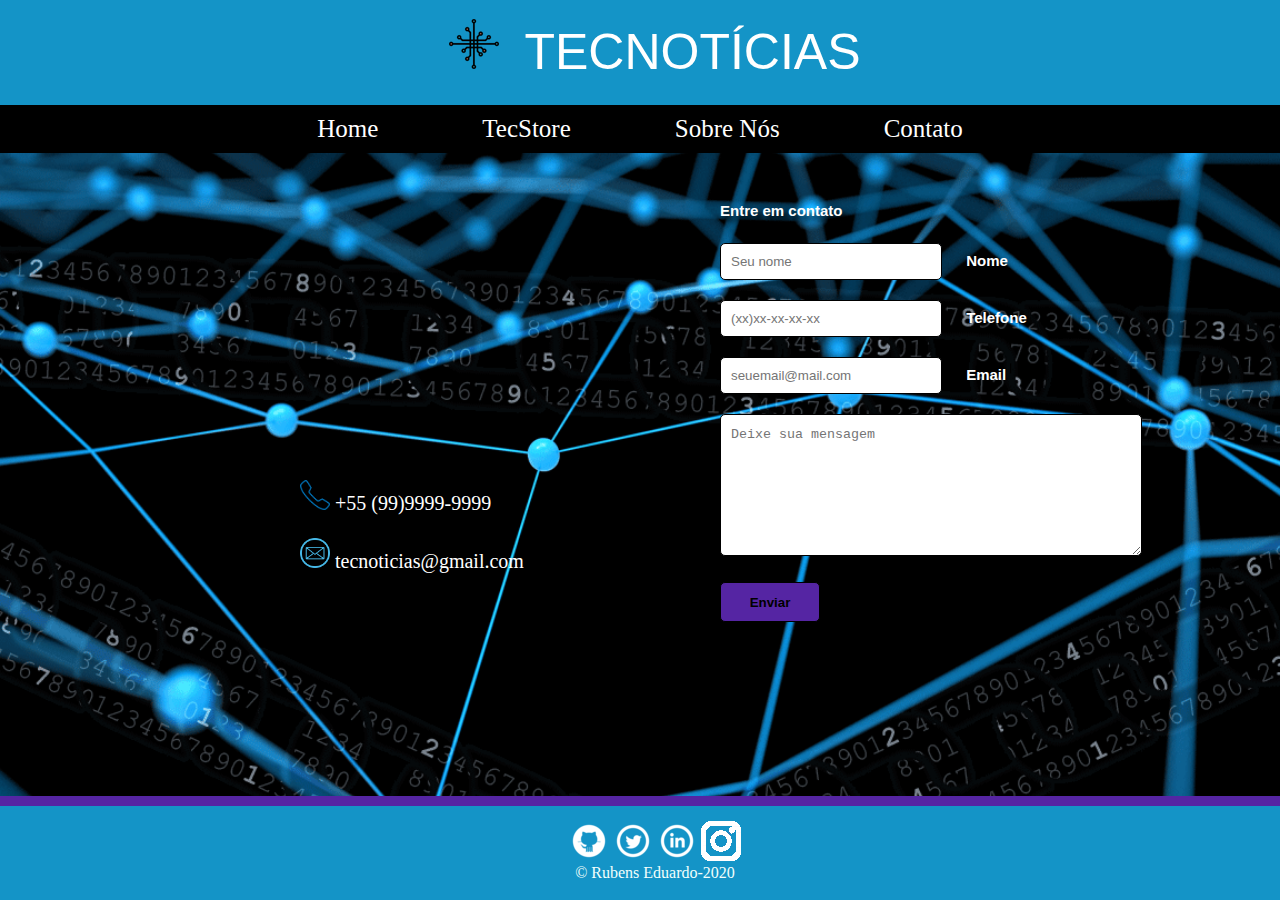
<file: contato.html>
<!--início-->
<!DOCTYPE html>
<html lang="pt-br">
    <head>
		<title>Contato</title>
		<link rel="icon" href="img/icone.png">
		<meta charset="utf-8">
        <link rel="stylesheet" href="css/reset.css">
		<link rel="stylesheet" href="css/contato.css">
		
  
 </head>
 <script>

function somenteNumeros(num) {
        var er = /[^0-9.]/;
        er.lastIndex = 0;
        var campo = num;
        if (er.test(campo.value)) {
          campo.value = "";
        }
    }
function Enviar() {
 
 var nome = document.getElementById("nomeid");
 var email = document.getElementById("emailid");
 var fone = document.getElementById("foneid");
 
 
 if  (nome.value !=="" && (email.value !==""||email.indexOf('@') != -1) && fone.value !=="" ) {
	 alert('Obrigado sr(a) ' + nome.value + ' sua mensagem foi encaminhada com sucesso');
 }
  else{

	  alert('Preencha rodos os campos corretamente')
	  
  }
}
 </script>
 <body>
<!--Conteúdo principal da página-->
	<main>

		  <h1 class="titulo-principal"><img src="img/logo.png"/>&ensp;TecNotícias</h1>

<!-- Menu horizontal -->
	    <nav class="menu">
				<ul>
					<li><a href="index.html">Home</a></li>
					<li><a href="loja.html">TecStore</a></li>
					<li><a href="sobre.html">Sobre Nós</a></li>
					<li><a href="contato.html">Contato</a></li>
				</ul>
		</nav>

      
	</main>
    <div class="cont">

	   <p><img src="img/telefone.png"width="30" height="30"/>  +55 (99)9999-9999</p>
	   <p><img src="img/email.png"width="30" height="30"/> tecnoticias@gmail.com</p>

    </div>
	<div class="Mform">
	<form name="meu_form">
 
        <h1 class="caixa">Entre em contato</h1>
 
        <p class="nome">
            <input type="text" id="nomeid" placeholder="Seu nome" required="required" name="nome" />
            <label for="nome">Nome</label>
        </p>
        <p class="fone">
			<input type="tel" id="foneid" maxlength="15" onkeyup="somenteNumeros(this);" pattern="[0-9]+$" placeholder="(xx)xx-xx-xx-xx" name="fone" />
            <label for="fone">Telefone</label>
 
        </p>
        <p>
            <input type="email" id="emailid" placeholder="seuemail@mail.com" name="email" />
            <label for="email">Email</label>
        </p>
        <p>
            <textarea placeholder="Deixe sua mensagem"></textarea>
        </p>
        <p class="submit">
            <input type="submit" onclick="Enviar();" value="Enviar" />
        </p>
 
	</form>
	</div>
<div class="rodape-pagina">
<!--rodape-->
	<!--redes sociais -->
<aside>
	<ul class="icones-redes-sociais">
		<li>
			<a class="github" href="https://github.com/rubens-123">
				Github
			</a>
		</li>
		<li>
			<a class="twitter" href="https://twitter.com">
				Twitter
			</a>
		</li>
		<li>
			<a class="linkedin" href="https://br.linkedin.com">
				LinkedIn
			</a>
		</li>
		<li>
			<a class="Instagram" href="https://www.instagram.com/hobbit_eduardo/">
				Instagram
			</a>
		</li>
		
	</ul>
  </aside>
     <!--fim de anside(redes sociais)-->
  <footer>
	&copy; Rubens Eduardo-2020
  </footer>
 </div>
<!-- fim rodape-->
  </body>
</html>

<!--fim-->

<!--© copyrigh Rubens Eduardo-->
</file>
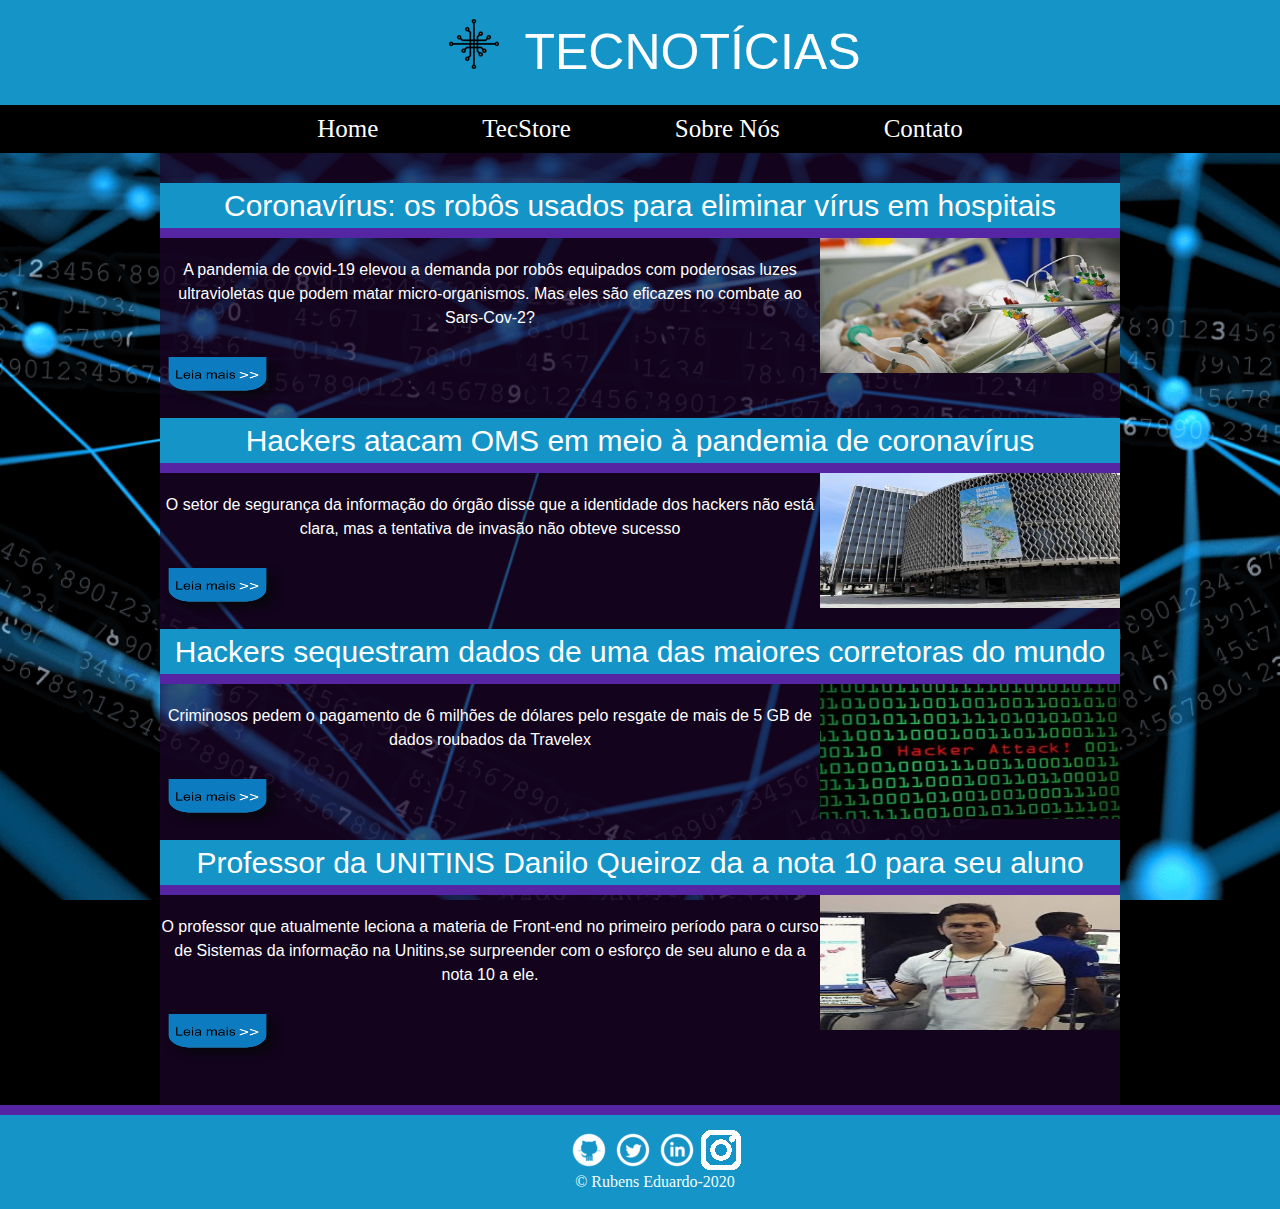
<file: home.html>
<!--início-->
<!DOCTYPE html>
<html lang="pt-br">
    <head>
		<title>Tecnotícias</title>
		<link rel="icon" href="img/icone.png">
		<meta charset="utf-8">
        <link rel="stylesheet" href="css/reset.css">
		<link rel="stylesheet" href="css/site.css">
		
  
 </head>
 <body>
<!--Conteúdo principal da página-->
	<main>

		  <h1 class="titulo-principal"><img src="img/logo.png"/>&ensp;TecNotícias</h1>

<!-- Menu horizontal -->
	    <nav class="menu">
				<ul>
					<li><a href="home.html">Home</a></li>
					<li><a href="#">TecStore</a></li>
					<li><a href="#">Sobre Nós</a></li>
					<li><a href="#">Contato</a></li>
				</ul>
		</nav>
<!--Conteúdo da página (Notícias)-->
      <section class="corpo">
		<div class="noticias">
		  
		   <h2 class="titulos">Coronavírus: os robôs usados para eliminar vírus em hospitais </h2>
		<div class="texto">	  
			<div class="img">
				<img src="img/n1.jpg" width="300" height="135"/>
		   </div>
			<p class="text-sub">A pandemia de covid-19 elevou a demanda por robôs equipados com poderosas luzes ultravioletas que podem matar micro-organismos. Mas eles são eficazes no combate ao Sars-Cov-2? </p>
		    <div class="botao">
				<a href="#ocultar1" class="ocultar" id="ocultar1"><img src="img/leia-mais.png" width="130" height="60" /></a>
				<a href="#mostar1" class="mostar" id="mostar1">fechar</a>
			 <div class="lista">
				   <p class="Texto-noticia">"Por favor, saia da sala, feche a porta e inicie uma desinfecção", diz um robô.

					"Agora, ele também fala em chinês", diz Simon Ellison, vice-presidente da empresa <a href="http://www.uvd-robots.com/">UVD Robots</a>, enquanto demonstra o funcionamento da máquina.
					
					Através de uma janela de vidro, observamos como o robô navega por uma sala que imita um ambiente hospitalar e mata micro-organismos por meio de luz ultravioleta.

					"O negócio já estava crescendo em um ritmo bastante alto, mas o novo coronavírus aumentou a demanda", diz Per Juul Nielsen, executivo-chefe da companhia.
					
					Ele afirma que "caminhões" de robôs foram enviados para a China, em particular a Wuhan, primeiro epicentro da epidemia. As vendas em outros lugares da Ásia e da Europa também estão crescendo.
					
					"A Itália tem gerasdo uma demanda muito forte", acrescenta Nielsen. "Eles realmente estão em uma situação desesperadora. É claro que queremos ajudá-los."
					O robô foi lançado no início de <time datetime="2019">2019</time>, após seis anos de colaboração entre a empresa <a href="https://www.blue-ocean-robotics.com/">Blue Ocean Robotics</a> e o <a href="http://www.ouh.dk/wm259883">Odense University Hospital</a>.

					Ao custo de US$ 67 mil (R$ 340 mil) cada, o robô foi projetado para reduzir a probabilidade de infecções hospitalares, que podem ser difíceis de tratar e podem causar mortes.
					
					Embora não tenha sido feito nenhum teste específico para provar a eficácia do robô contra o novo coronavírus, Nielsen está confiante de que funciona.
					
					"Ele é muito semelhante a outros coronavírus, como os de Mers e Sars. E sabemos que eles estão sendo mortos pela luz UV-C", diz.
					
					Lena Ciric, professora associada da University College London e especialista em biologia molecular, concorda que os robôs de desinfecção por UV podem ajudar a combater o coronavírus.
					
					Os robôs de desinfecção não são uma "bala de prata", diz Ciric. Mas ela acrescenta: "Eles (as máquinas) fornecem uma linha extra de defesa".
					
					Para ser totalmente eficaz, o UV precisa incidir diretamente sobre uma superfície. Se as ondas de luz estiverem bloqueadas por sujeira ou obstáculos, essas áreas de sombra não serão desinfetadas. Portanto, primeiro é necessária a limpeza manual.
				  </p>
			 </div>
			</div>   
		  <h2 class="titulos"> Hackers atacam OMS em meio à pandemia de coronavírus</h2>
		  <div class="img">
			<img src="img/n2.jpg" width="300" height="135"/>
	      </div>
			<p class="text-sub">O setor de segurança da informação do órgão disse que a identidade dos hackers não está clara, mas a tentativa de invasão não obteve sucesso</p>
		    <div class="botao">
				<a href="#ocultar2" class="ocultar" id="ocultar2"><img src="img/leia-mais.png" width="130" height="60" /></a>
				<a href="#mostar2" class="mostar" id="mostar2">fechar</a>
			 <div class="lista">
				   <p class="Texto-noticia">Hackers de elite tentaram invadir sistemas da <a href="https://www.who.int/">Organização Mundial de Saúde (OMS)</a> no início deste mês, disseram fontes à Reuters, parte do que um importante funcionário da entidade disse ter sido um aumento de mais de duas vezes nos ataques cibernéticos contra a entidade.

					O vice-presidente de segurança da informação da OMS, Flavio Aggio, disse que a identidade dos hackers não está clara, mas a tentativa de invasão não obteve sucesso.
					
					Ele alertou que as ações de hackers contra a agência e seus parceiros dispararam em meio à campanha do órgão global para combate ao coronavírus, que matou mais de 15 mil pessoas no mundo.
					
					A tentativa de invasão da OMS foi revelada por Alexander Urbelis, especialista em segurança cibernética e advogado do <a href="https://blackstonepc.com/about-us/"> Blackstone Law Group</a> de Nova York, que monitora atividades suspeitas em registros de domínios da internet.
					Urbelis disse que não sabia quem era o responsável, mas duas outras fontes suspeitam de um grupo avançado de hackers conhecido como DarkHotel, que realiza operações de espionagem cibernética desde pelo menos <time datetime="2007">2007</time>.

					Quando perguntado pela Reuters sobre o incidente, Aggio, da OMS, confirmou que o site descoberto por Urbelis havia sido usado na tentativa de roubar senhas de vários funcionários da organização.
					
					Os motivos do ataque não são claros. Agências das Nações Unidas, entre elas a OMS, são alvo regular de campanhas de espionagem digital e Aggio se recusou a dizer quem exatamente na entidade os hackers estavam tentando atacar.
					
					Empresas de segurança cibernética, incluindo a <a href="https://www.bitdefender.com.br/">Bitdefender</a>, da Romênia, e a <a href="https://www.kaspersky.com.br/">Kaspersky</a>, com sede em Moscou, disseram ter localizado muitas das operações do DarkHotel no leste da Ásia – uma área que foi particularmente afetada pelo coronavírus.
					
					Alvos específicos incluíram funcionários governamentais e executivos de empresas de países como China, Coreia do Norte, Japão e Estados Unidos.
					
					Costin Raiu, chefe de pesquisa e análise global da Kaspersky, não pôde confirmar que o DarkHotel era responsável pelo ataque contra a OMS, mas disse que a mesma infraestrutura maliciosa foi usada para atacar outras organizações humanitárias e de saúde nas últimas semanas.
					
					“Em momentos como este, qualquer informação sobre curas, testes ou vacinas relacionadas ao coronavírus não tem preço e é a prioridade de qualquer organização de inteligência de um país afetado”, afirmou.  
				</p>
			 </div>
			</div>
		  <h2 class="titulos">Hackers sequestram dados de uma das maiores corretoras do mundo</h2>
		  <div class="img">
			<img src="img/n3.jpg" width="300" height="135"/>
	   	  </div>
			<p class="text-sub">Criminosos pedem o pagamento de 6 milhões de dólares pelo resgate de mais de 5 GB de dados roubados da Travelex</p>
			<div class="botao">
				<a href="#ocultar3" class="ocultar" id="ocultar3"><img src="img/leia-mais.png" width="130" height="60" /></a>
				<a href="#mostar3" class="mostar" id="mostar3">fechar</a>
			 <div class="lista">
				   <p class="Texto-noticia">São Paulo – Dados de uma das maiores corretoras do planeta estão sendo mantidos reféns por hackers. A invasão dos sistemas da empresa britânica <a href="https://www.travelex.com/">Travelex</a> ocorreu no último dia do ano passado e, desde então, a companhia tenta recuperar suas informações sequestradas.

					Reportado pela <a href="https://www.bbc.com/">BBC</a>, o caso envolve o pagamento de 6 milhões de dólares para que sejam recuperados mais de 5 GB de “valiosos dados de consumidores” retirados sem permissão. 
					
					Conforme relatado, os hackers disseram ter acesso aos sistemas da empresa meses antes do ataque. Agora, eles ameaçam vender as informações para terceiros caso um “resgate” não seja pago. O valor pedido gira em torno de 6 milhões de dólares e o prazo para pagamento vai até<time datetime="2020-01-14">14 de janeiro</time> .
					Não há muitos detalhes sobre o conteúdo roubado. O que se sabe até agora é que as informações contemplam nomes, datas de nascimento e números de cartões de crédito de clientes da corretora.
					Em pronunciamento oficial, a Travelex afirmou que “detectou que um software infectado com vírus estava comprometendo os serviços” e que, após a descoberta, “todos os sistemas foram tirados do ar para evitar que o vírus se espalhasse por toda a rede.”

					O arquivo malicioso em questão é um ransomware chamado de Sodinokibi. O programa pode criptografar uma grande quantidade de dados, impedindo que o usuário consiga acessá-los. É como um cadeado digital.

					A cada dia que passa, a invasão vem causando prejuízos para o negócio. Segundo a BBC, a companhia vem operando “offline” com seus funcionários utilizando papel e caneta para realizarem contas de conversão de moedas. O impacto também atinge bancos como <a href="https://www.barclays.co.uk/">Barclays</a>, <a href="https://personal.rbs.co.uk/">Royal Bank of Scotland</a> e o <a href="https://www.hsbc.com/">HSBC</a>. Todos trabalham de alguma forma com a corretora.

					Em nota enviada para a Exame, a empresa informou que o ataque não afetou os serviços prestados no Brasil. “Por fazer uso de sistemas independentes, tanto as operações como os clientes locais não foram impactados”. A companhia também ressaltou que está “tomando as ações necessárias para resolver a situação, incluindo a instauração de uma investigação aprofundada.”
				</p>
			 </div>
			</div>
			<h2 class="titulos">Professor da UNITINS Danilo Queiroz da a nota 10 para seu aluno </h2>
			<div class="img">
				<img src="img/n4.jpg" width="300" height="135"/>
		   </div>
			<p class="text-sub">O professor que atualmente leciona a materia de Front-end no primeiro período para o curso de Sistemas da informação na Unitins,se surpreender com o esforço de seu aluno e da a nota 10 a ele. </p>
		    <div class="botao">
				<a href="#ocultar4" class="ocultar" id="ocultar4"><img src="img/leia-mais.png" width="130" height="60" /></a>
				<a href="#mostar4" class="mostar" id="mostar4">fechar</a>
			<div class="lista">
				   <p class="Texto-noticia">
					   Da um 10 ai professor nunca te pedi nada <a href="https://www.unitins.br/apps/portaldoprofessor">;-;</a>
				  </p>
	      </div>	
		</div>
	  </div>
	 </div>
	</section>
<!--fim das noticias-->
	</main>
<!--fim da parte principal da pagina--> 
<div class="rodape-pagina">
<!--rodape-->
	<!--redes sociais -->
<aside>
	<ul class="icones-redes-sociais">
		<li>
			<a class="github" href="https://github.com/rubens-123">
				Github
			</a>
		</li>
		<li>
			<a class="twitter" href="https://twitter.com">
				Twitter
			</a>
		</li>
		<li>
			<a class="linkedin" href="https://br.linkedin.com">
				LinkedIn
			</a>
		</li>
		<li>
			<a class="Instagram" href="https://www.instagram.com/hobbit_eduardo/">
				Instagram
			</a>
		</li>
		
	</ul>
  </aside>
     <!--fim de anside(redes sociais)-->
  <footer>
	&copy; Rubens Eduardo-2020
  </footer>
 </div>
<!-- fim rodape-->
  </body>
</html>

<!--fim-->

<!--© copyrigh Rubens Eduardo-->
</file>
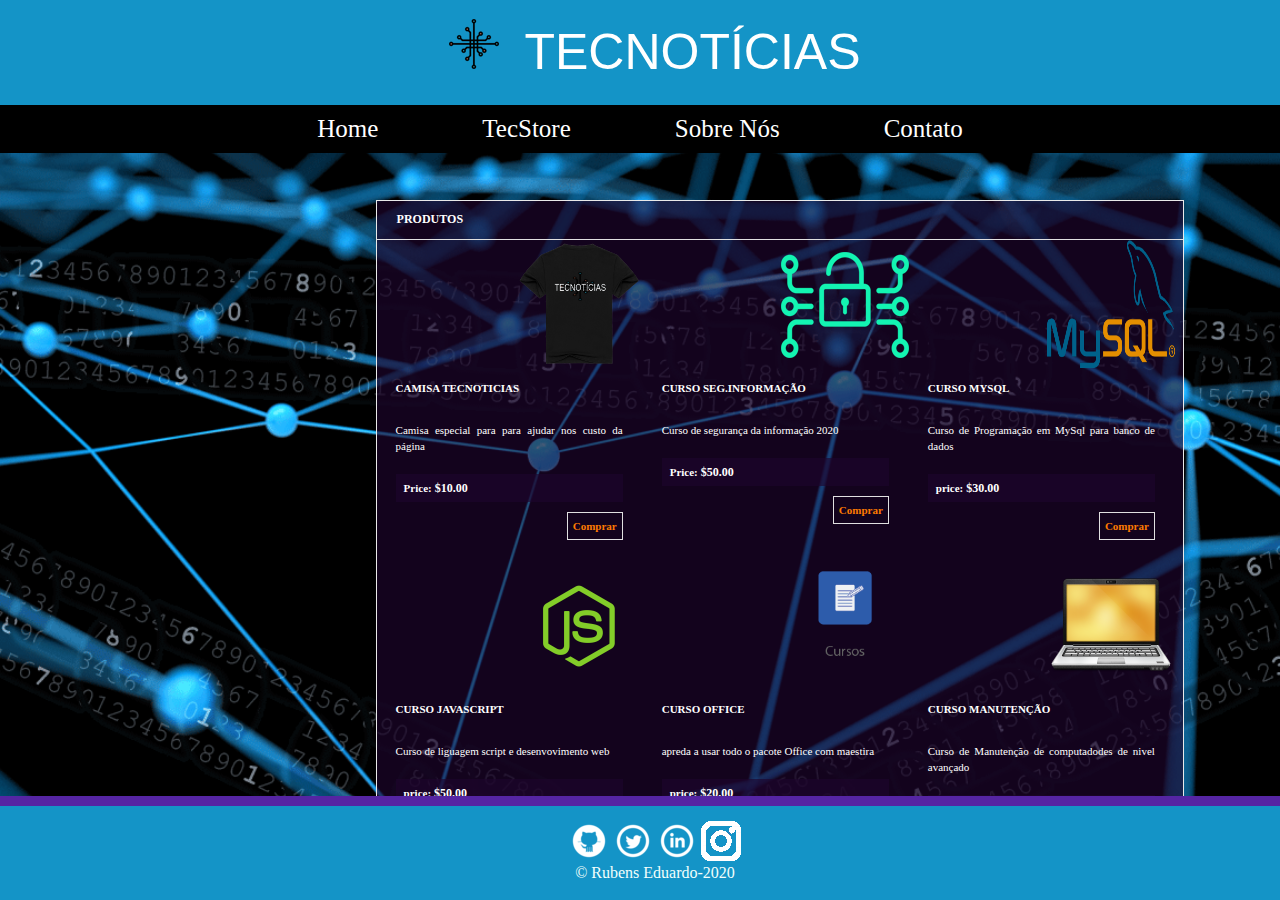
<file: loja.html>
<!--início-->
<!DOCTYPE html>
<html lang="pt-br">
    <head>
		<title>TecStore</title>
		<link rel="icon" href="img/icone.png">
		<meta charset="utf-8">
		<link rel="stylesheet" href="css/reset.css">
		<link rel="stylesheet" href="css/loja.css">
		<link rel="stylesheet" href="css/loja3.css">
		<link rel="stylesheet" href="css/loja2.css">

  
 </head>
 <body>
<!--Conteúdo principal da página-->
	<main>

		  <h1 class="titulo-principal"><img src="img/logo.png"/>&ensp;TecNotícias</h1>

<!-- Menu horizontal -->
	    <nav class="menu">
				<ul>
					<li><a href="index.html">Home</a></li>
					<li><a href="loja.html">TecStore</a></li>
					<li><a href="sobre.html">Sobre Nós</a></li>
					<li><a href="contato.html">Contato</a></li>
				</ul>
		</nav>
		<div class="p">
            <section id="content"><!-- Defining the content section #2 -->
                <div id="left">
                    <h3>Produtos</h3>
                    <ul>
                        <li>
                            <div class="img"><a href="#"><img alt="" src="img/post1.png"></a></div>
                            <div class="info">
                                <a class="title" href="#">Camisa Tecnoticias</a>
                                <p>Camisa especial para para ajudar nos custo da página</p>
                                <div class="price">
                                    <span class="st">Price:</span><strong>$10.00</strong>
                                </div>
                                <div class="actions">
                                    <a href="compra1.html">Comprar</a>
                                </div>
                            </div>
                        </li>
                        <li>
                            <div class="img"><a href="#"><img alt="" src="img/post2.png"></a></div>
                            <div class="info">
                                <a class="title" href="#">Curso Seg.informação</a>
                                <p>Curso de segurança da informação 2020</p>
                                <div class="price">
                                    <span class="st"> Price:</span><strong>$50.00</strong>
                                </div>
                                <div class="actions">
                                    <a href="compra2.html">Comprar</a>
                                </div>
                            </div>
                        </li>
                        <li>
                            <div class="img"><a href="#"><img alt="" src="img/post3.png"></a></div>
                            <div class="info">
                                <a class="title" href="#">Curso MySql</a>
                                <p>Curso de Programação em MySql para banco de dados</p>
                                <div class="price">
                                    <span class="st">price:</span><strong>$30.00</strong>
                                </div>
                                <div class="actions">
                                    <a href="compra3.html">Comprar</a>
                                </div>
                            </div>
                        </li>
                        <li>
                            <div class="img"><a href="#"><img alt="" src="img/post4.png"></a></div>
                            <div class="info">
                                <a class="title" href="#">Curso JavaScript</a>
                                <p>Curso de liguagem script e desenvovimento web</p>
                                <div class="price">
                                    <span class="st">price:</span><strong>$50.00</strong>
                                </div>
                                <div class="actions">
                                    <a href="compra2.html">Comprar</a>
                                </div>
                            </div>
                        </li>
                        <li>
                            <div class="img"><a href="#"><img alt="" src="img/post5.png"></a></div>
                            <div class="info">
                                <a class="title" href="#">curso Office</a>
                                <p>apreda a usar todo o pacote Office com maestira </p>
                                <div class="price">
                                    <span class="st">price:</span><strong>$20.00</strong>
                                </div>
                                <div class="actions">
                                    <a href="compra4.html">Comprar</a>
                                </div>
                            </div>
                        </li>
                        <li>
                            <div class="img"><a href="#"><img alt="" src="img/post6.png"></a></div>
                            <div class="info">
                                <a class="title" href="#">Curso Manutenção</a>
                                <p>Curso de Manutenção de computadodes de nivel avançado</p>
                                <div class="price">
                                    <span class="st">price:</span><strong>$150.00</strong>
                                </div>
                                <div class="actions">
                                    <a href="compra5.html">Comprar</a>
                                </div>
                            </div>
                        </li>
                    </ul>
                </div>
                
      
	</main>
<!--fim da parte principal da pagina--> 
<div class="rodape-pagina">
<!--rodape-->
	<!--redes sociais -->
<aside>
	<ul class="icones-redes-sociais">
		<li class="icones-redes-sociais2">
			<a class="github" href="https://github.com/rubens-123">
				Github
			</a>
		</li>
		<li class="icones-redes-sociais2">
			<a class="twitter" href="https://twitter.com">
				Twitter
			</a>
		</li>
		<li class="icones-redes-sociais2">
			<a class="linkedin" href="https://br.linkedin.com">
				LinkedIn
			</a>
		</li>
		<li class="icones-redes-sociais2">
			<a class="Instagram" href="https://www.instagram.com/hobbit_eduardo/">
				Instagram
			</a>
		</li>
		
	</ul>
  </aside>
     <!--fim de anside(redes sociais)-->
  <footer>
	&copy; Rubens Eduardo-2020
  </footer>
 </div>
<!-- fim rodape-->
  </body>
</html>

<!--fim-->

<!--© copyrigh Rubens Eduardo-->
</file>
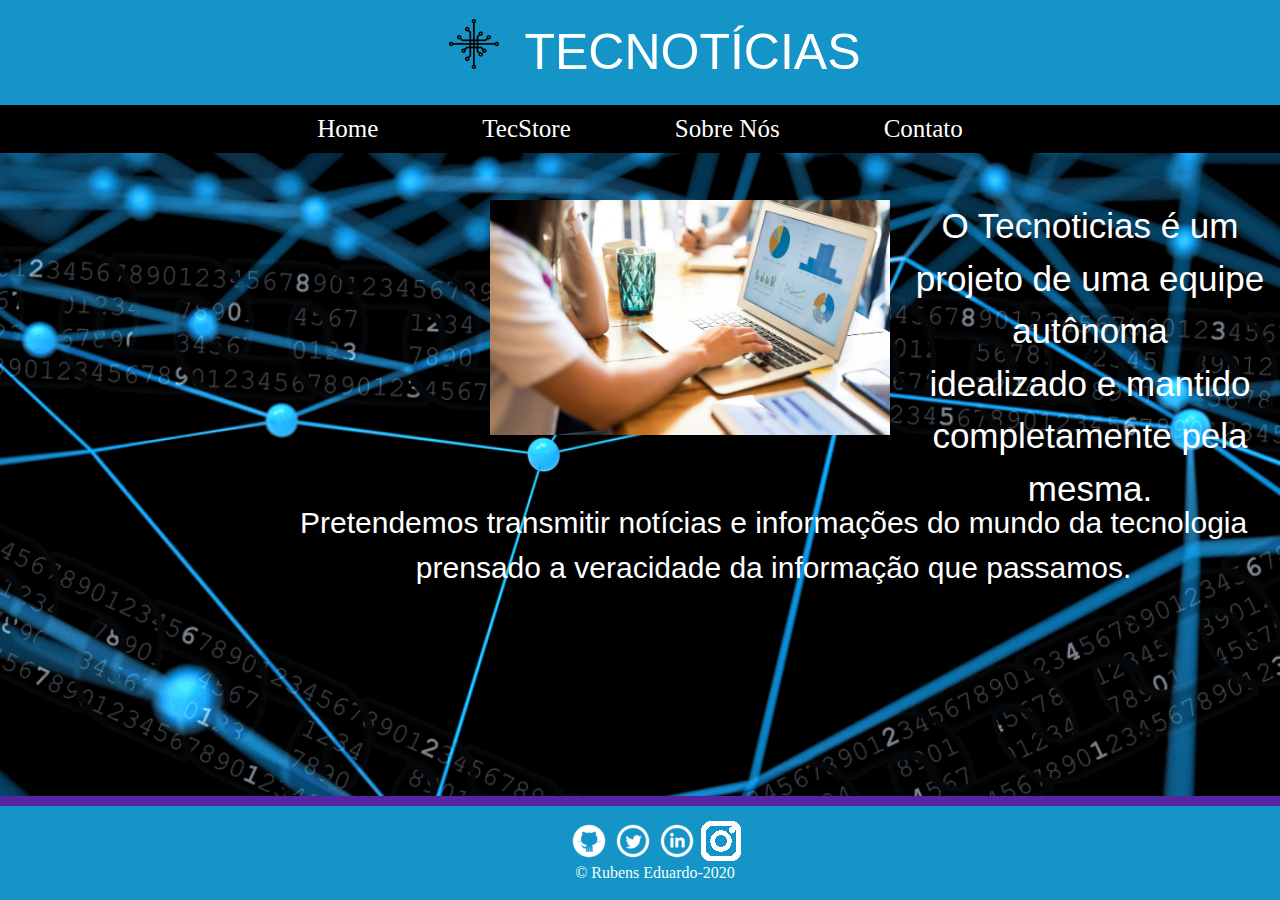
<file: sobre.html>
<!--início-->
<!DOCTYPE html>
<html lang="pt-br">
    <head>
		<title>Sobre Nós</title>
		<link rel="icon" href="img/icone.png">
		<meta charset="utf-8">
        <link rel="stylesheet" href="css/reset.css">
		<link rel="stylesheet" href="css/sobre.css">
		
  
 </head>
 <body>
<!--Conteúdo principal da página-->
	<main>

		  <h1 class="titulo-principal"><img src="img/logo.png"/>&ensp;TecNotícias</h1>

<!-- Menu horizontal -->
	    <nav class="menu">
				<ul>
					<li><a href="index.html">Home</a></li>
					<li><a href="loja.html">TecStore</a></li>
					<li><a href="sobre.html">Sobre Nós</a></li>
					<li><a href="contato.html">Contato</a></li>
				</ul>
		</nav>

	   <div class="sobre"> O Tecnoticias é um projeto de uma equipe autônoma<br />idealizado e mantido completamente pela mesma.
		</div>
		<div class="sobre2">
            Pretendemos transmitir notícias e informações do mundo da tecnologia<br />prensado a veracidade da informação que passamos.
			 
		</div>
		<img class="imgs" src="img/sobreeq.jpg"width="400" height="235"/>
		<img class="imgs2" src="img/img2.png"width="400" height="235"/>
           

	</main>
<!--fim da parte principal da pagina--> 
<div class="rodape-pagina">
<!--rodape-->
	<!--redes sociais -->
<aside>
	<ul class="icones-redes-sociais">
		<li>
			<a class="github" href="https://github.com/rubens-123">
				Github
			</a>
		</li>
		<li>
			<a class="twitter" href="https://twitter.com">
				Twitter
			</a>
		</li>
		<li>
			<a class="linkedin" href="https://br.linkedin.com">
				LinkedIn
			</a>
		</li>
		<li>
			<a class="Instagram" href="https://www.instagram.com/hobbit_eduardo/">
				Instagram
			</a>
		</li>
		
	</ul>
  </aside>
     <!--fim de anside(redes sociais)-->
  <footer>
	&copy; Rubens Eduardo-2020
  </footer>
 </div>
<!-- fim rodape-->
  </body>
</html>

<!--fim-->

<!--© copyrigh Rubens Eduardo-->
</file>
<file: css/contato.css>
/*inicio*/

body {
	font-family: "Crimson Text", "Times New Roman", serif;
	background-image: url("img/fundo.gif");
	background-attachment: fixed;
	background-size: cover;
	background-repeat: no-repeat;
	background-position: center center;
	background-color: rgb(0, 0, 0);
	line-height: 1.5;
}
.titulo-principal {
	width: 100%;
	text-align: center;
	background-color: #1494c7;
	color: #FFF;
	padding: 15px;
	font-size: 50px;
	text-transform: uppercase;
}
/*início da config do menu*/
.menu{
    margin: 0;
}
.menu ul{
	margin: 0;
	text-align: center;
	background-color: rgb(0, 0, 0);
    list-style: none;
}
.menu ul li{
	display: inline;
}
.menu ul li a{
	padding: 5px 50px;
	display: inline-block;
	font-size: 25px;
	color: #FFF;
	text-decoration: none ;

}
.menu ul li a:hover{
	color: rgb(98, 34, 100);
	background-color: #FFF;
}
/*Termino da Config do menu*/
/*config do corpo da pagina*/
.cont{
   color: #fff;
   display: table-cell;
   position: absolute;
   top: 460px;
   left: 300px;
   font-size: 20px;

}
form {
    font-family: Verdana,Tahoma,sans-serif;
    font-size: 15px;
    background-color:transparent;
	width: 500px;
    height: 450px;
}
 
.caixa {
	margin-left: 20px;
    color: #FFFFFF;
    font-weight: bold;
    text-shadow: 5px 5px 5px black;
}
 
input, textarea {
    width: 200px;
    padding: 10px;
    color: black;
    margin-left: 20px;
    -webkit-border-radius: 5px;
    -moz-border-radius: 5px;
    border: 1px solid;
}
 
input:hover, textarea:hover, input:focus, textarea:focus {
    border-color: #000066;
    box-shadow: 5px 0px 9px #FFFF;
    color: black;
    font-weight: bold;
}
 
.submit input {
    background-color:  rgb(85, 37, 163);
    height: 40px;
    width: 100px;
    font-weight: bold;
    border-radius: 5px;
    -webkit-border-radius: 5px;
    -moz-border-radius: 5px;
    border: 1px solid;
    color: black;
}
 
textarea {
    width: 400px;
    height: 120px;
    line-height: 20px;
    max-width: 400px;
}
 
form label {
    margin-left: 20px;
    color: #FFFFFF;
    font-weight: bold;
}


 .titulos{
    background-color:  #1494c7;
	font-family: "Open Sans Condensed", "Arial", sans-serif;
	text-align: center; 
	color: #FFF;
	font-size: 30px;
	border-bottom: 10px solid rgb(85, 37, 163);
 }
 .text-sub{
	font-family: "Open Sans Condensed", "Arial", sans-serif;
	text-align: center;
	size: 20px;
	color:#FFF

 }
 .Texto-noticia{
	 
    background-color: rgba(85, 37, 163, 0.100);

 }
.Mform{

   display: table-cell;
   position: absolute;
   top: 200px;
   left: 700px;



}

 h1, h2 {
	font-family: "Open Sans Condensed", "Arial", sans-serif;
}

p {
	color:#FFF;
	text-align: justify;
	margin: 20px 0;
}
/*termino corpo da página*/

/*rodape */
.rodape-pagina {
	position:absolute;
	bottom:0;
	width:100%;
    text-align: center;
	background-color: #1494c7;
	color: #F2FFFC;
	clear: both;
	bottom: 0;
	left: 0;
	padding: 15px;
	border-top: 10px solid rgb(85, 37, 163);
}
.aside{


	text-align: center;


}


.footer{

	text-decoration: none ;
}
.icones-redes-sociais li {
	    text-decoration: none;
		display: inline-block;
}
/*Redes sociais*/
.icones-redes-sociais a {
	width: 40px;
	height: 40px;
	display: block;
	text-indent: -99999px;
}
.github {
	background-image: url("img/github.png");
}

.twitter {
	background-image: url("img/twitter.png");
}

.linkedin {
	background-image: url("img/linkedin.png");
}
.Instagram {
	background-image: url("img/instagram.png" ) ;
}

/*fim*/

/*© copyrigh Rubens Eduardo*/
</file>
<file: css/site.css>
/*inicio*/
body {
	font-family: "Crimson Text", "Times New Roman", serif;
	background-image: url("img/fundo.gif");
	background-attachment: fixed;
	background-size: cover;
	background-repeat: no-repeat;
	background-position: center center;
	background-color: rgb(0, 0, 0);
	line-height: 1.5;
}
.titulo-principal {
	width: 100%;
	text-align: center;
	background-color: #1494c7;
	color: #FFF;
	padding: 15px;
	font-size: 50px;
	text-transform: uppercase;
}
/*início da config do menu*/
.menu{
    margin: 0;
}
.menu ul{
	margin: 0;
	text-align: center;
	background-color: rgb(0, 0, 0);
    list-style: none;
}
.menu ul li{
	display: inline;
}
.menu ul li a{
	padding: 5px 50px;
	display: inline-block;
	font-size: 25px;
	color: #FFF;
	text-decoration: none ;

}
.menu ul li a:hover{
	color: rgb(98, 34, 100);
	background-color: #FFF;
}
/*Termino da Config do menu*/
/*config do corpo da pagina*/
.corpo{
	width: 960px;
	margin: auto;
	padding: 30px 0;
	background-color: rgba(29, 4, 44, 0.651);
}
.noticias{

	display: table;
}
.img{

	display: table-cell;
	float: right;
}
.texto{
	display: table-cell;
	float: left;
}

 .titulos{
    background-color:  #1494c7;
	font-family: "Open Sans Condensed", "Arial", sans-serif;
	text-align: center; 
	color: #FFF;
	font-size: 30px;
	border-bottom: 10px solid rgb(85, 37, 163);
 }
 .text-sub{
	font-family: "Open Sans Condensed", "Arial", sans-serif;
	text-align: center;
	size: 20px;
	color:#FFF

 }
 .Texto-noticia{
	 
    background-color: rgba(36, 35, 35, 0.781);

 }
 /*início config botão de leia mais  */
 .botao{
	  vertical-align: top; height:auto !important;
	
	}

.botao a {
	font-size: 20px;
	color:  rgb(98, 34, 100);
	text-decoration: none ;

}
.botao a:hover{

	color: rgb(131, 13, 13)

}

 .lista {
	 
	display:none;

}
 .mostar {
	 
	display: none; 
}
 .ocultar:target + .mostar {
	 
	display: inline;
 }
 .ocultar:target {
	 
	display: none;
 }
 .ocultar:target ~ .lista {
	 
	display:inline;
 }
 @media print {
	  .ocultar, .mostar {
		   
		display: none; 
	} 

}
/*termino config botão leia mais*/


 h1, h2 {
	font-family: "Open Sans Condensed", "Arial", sans-serif;
}

p {
	color:#FFF;
	text-align: justify;
	margin: 20px 0;
}
/*termino corpo da página*/

/*rodape */
.rodape-pagina {
    text-align: center;
	background-color: #1494c7;
	color: #F2FFFC;
	clear: both;
	bottom: 0;
	left: 0;
	width: 100%;
	padding: 15px;
	border-top: 10px solid rgb(85, 37, 163);
}
.aside{


	text-align: center;


}


.footer{

	text-decoration: none ;
}
.icones-redes-sociais li {
	    text-decoration: none;
		display: inline-block;
}
/*Redes sociais*/
.icones-redes-sociais a {
	width: 40px;
	height: 40px;
	display: block;
	text-indent: -99999px;
}
.github {
	background-image: url("img/github.png");
}

.twitter {
	background-image: url("img/twitter.png");
}

.linkedin {
	background-image: url("img/linkedin.png");
}
.Instagram {
	background-image: url("img/instagram.png" ) ;
}

/*fim*/

/*© copyrigh Rubens Eduardo*/
</file>
<file: css/loja.css>
/*inicio*/
body {
	font-family: "Crimson Text", "Times New Roman", serif;
	background-image: url("img/fundo.gif");
	background-attachment: fixed;
	background-size: cover;
	background-repeat: no-repeat;
	background-position: center center;
	background-color: rgb(0, 0, 0);
	line-height: 1.5;
}
.titulo-principal {
	width: 100%;
	text-align: center;
	background-color: #1494c7;
	color: #FFF;
	padding: 15px;
	font-size: 50px;
	text-transform: uppercase;
}
/*início da config do menu*/
.menu{
    margin: 0;
}
.menu ul{
	margin: 0;
	text-align: center;
	background-color: rgb(0, 0, 0);
    list-style: none;
}
.menu ul li{
	display: inline;
}
.menu ul li a{
	padding: 5px 50px;
	display: inline-block;
	font-size: 25px;
	color: #FFF;
	text-decoration: none ;

}
.menu ul li a:hover{
	color: rgb(98, 34, 100);
	background-color: #FFF;
}
/*Termino da Config do menu*/
/*config do corpo da pagina*/
.corpo{
	width: 960px;
	margin: auto;
	padding: 30px 0;
	background-color: rgba(29, 4, 44, 0.651);
}
.noticias{

	display: table;
}
.img{

	display: table-cell;
	float: right;
}
.texto{
	display: table-cell;
	float: left;
}

 .titulos{
    background-color:  #1494c7;
	font-family: "Open Sans Condensed", "Arial", sans-serif;
	text-align: center; 
	color: #FFF;
	font-size: 30px;
	border-bottom: 10px solid rgb(85, 37, 163);
 }
 .text-sub{
	font-family: "Open Sans Condensed", "Arial", sans-serif;
	text-align: center;
	size: 20px;
	color:#FFF

 }
 .Texto-noticia{
	 
    background-color: rgba(85, 37, 163, 0.100);

 }
 /*início config botão de leia mais  */
 .botao{
	  vertical-align: top; height:auto !important;
	
	}

.botao a {
	font-size: 20px;
	color:  rgb(98, 34, 100);
	text-decoration: none ;

}
.botao a:hover{

	color: rgb(131, 13, 13)

}

 .lista {
	 
	display:none;

}
 .mostar {
	 
	display: none; 
}
 .ocultar:target + .mostar {
	 
	display: inline;
 }
 .ocultar:target {
	 
	display: none;
 }
 .ocultar:target ~ .lista {
	 
	display:inline;
 }
 @media print {
	  .ocultar, .mostar {
		   
		display: none; 
	} 

}
/*termino config botão leia mais*/


 h1, h2 {
	font-family: "Open Sans Condensed", "Arial", sans-serif;
}

p {
	color:#FFF;
	text-align: justify;
	margin: 20px 0;
}
/*termino corpo da página*/

/*rodape */
.rodape-pagina {

	position:absolute;
	bottom:0;
	width:100%;
    text-align: center;
	background-color: #1494c7;
	color: #F2FFFC;
	clear: both;
	bottom: 0;
	left: 0;
	padding: 15px;
	border-top: 10px solid rgb(85, 37, 163);
}
.aside{


	text-align: center;


}


.footer{

	text-decoration: none ;
}
.icones-redes-sociais li {
	    text-decoration: none;
		display: inline-block;
}
/*Redes sociais*/
.icones-redes-sociais a {
	width: 40px;
	height: 40px;
	display: block;
	text-indent: -99999px;
}
.github {
	background-image: url("img/github.png");
}

.twitter {
	background-image: url("img/twitter.png");
}

.linkedin {
	background-image: url("img/linkedin.png");
}
.Instagram {
	background-image: url("img/instagram.png" ) ;
}

/*fim*/

/*© copyrigh Rubens Eduardo*/
</file>
<file: css/loja3.css>
#slider-wrapper {
}
.nivoSlider {
    position:relative;
}
.nivoSlider img {
    position:absolute;
    top:0px;
    left:0px;
}
.nivo-slice {
    display:block;
    position:absolute;
    z-index:50;
    height:100%;
}
.nivo-box {
    display:block;
    position:absolute;
    z-index:5;
}
.nivo-caption {
    background-color:rgba(255, 255, 255, 0.7);
    width:808px;
    padding:22px 170px 28px 22px;
    color:#000;
    position:absolute;
    left:0;
    bottom:0;
    z-index:90;
}
.nivo-caption h5 {
    font-size:30px;
    font-weight:normal;
    line-height:1.2em;
    margin:0;
    padding:0 0 2px;
}
.nivo-caption p {
    padding:0;
    line-height:16px;
    font-size:12px;
}
.nivo-html-caption {
    display:none;
}
</file>
<file: css/loja2.css>
.container {
    margin:30px auto 0;
    position:relative;
    text-align:left;
    width:1000px;
    padding-left: 20px;
    padding-right: 20px;
}

/* header section */






#p {
    background-color: #fff;
    padding:20px 0;
}
#content {
    overflow: hidden;
}
#content #left, #content #right {
    background-color: rgba(29, 4, 44, 0.651);
    border: 1px solid #E9E9E9;
    margin: 0 2%;
    width: 63%;
    position: absolute;
    top: 200px;
    left: 350px;
}
#content #right {
    margin-left: 0;
    width: 30%;
}
#content h3 {
   
    border-bottom: 1px solid #E0E0E0;
    color:#ffffff;
    font-size: 12px;
    font-weight: bold;
    line-height: 15px;
    padding: 11px 0 12px 20px;
    text-transform: uppercase;
}
#content ul {
    list-style:none outside none;
    margin:0;
    padding:0;
}
#content #left ul li {
    float:left;
    padding-bottom: 21px;
    width: 33%;
}

#content #right ul li:first-child {
    border-width: none;
}
#content #left ul li .img {
    text-align: center;
}
#content #right ul li .img {
    float: left;
    height: 94px;
    text-align: center;
    width: 113px;
}
#content #left ul li .img img {
    height:128px;
    width:128px;
}
#content #right ul li .img img {
    height:70px;
    margin-top: 11px;
    width:70px;
}
#content #left ul li .info {
    padding: 17px 20px 0 19px;
}
#content #right ul li .info {
    float: left;
    overflow: hidden;
    padding: 17px 0 0 21px;
    width: 164px;
}
#content ul li .info .title {
    color: #ffffff;
    display: inline-block;
    font-size: 11px;
    font-weight: bold;
    line-height: 16px;
    text-decoration: none;
    text-transform: uppercase;
    width: 150px;
}
#content ul li .info .title:hover {
    color: #049733;
}
#content #left ul li .info p {
    color: #ffffff;
    font-size: 11px;
    line-height: 16px;
    padding-top: 3px;
}
#content #left ul li .info .price {
    background: none repeat scroll 0 0 rgba(29, 4, 44, 0.651);
    color: #ffffff;
    font-size: 12px;
    font-weight: bold;
    line-height: 16px;
    margin: 17px 0 10px;
    padding: 6px 0 6px 8px;
}
#content #right ul li .info .price {
    color: #ffffff;
    font-size: 12px;
    font-weight: bold;
    line-height: 16px;
    padding-top: 25px;
}
#content #left ul li .info .price .st {
    color: #ffffff;
    font-size: 11px;
    line-height: 16px;
    margin-right: 3px;
}
#content #right ul li .info .price .usual, #content #right ul li .info .price .special {
    color: #ffffff;
    font-size: 12px;
    font-weight: normal;
    line-height: 16px;
    padding-right: 6px;
    text-decoration: line-through;
}
#content #right ul li .info .price .special {
    color: #FD7A01;
    font-weight: bold;
    text-decoration: none;
}
#content #left ul li .info .actions {
    overflow:hidden;
}
#content #left ul li .info .actions a {
    border: 1px solid #E0E0E0;
    color: #fd7a01;
    display: block;
    float:right;
    font-size: 11px;
    font-weight: bold;
    line-height: 16px;
    padding: 5px;
    text-decoration: none;
}
</file>
<file: css/sobre.css>
/*inicio*/
body {
	font-family: "Crimson Text", "Times New Roman", serif;
	background-image: url("img/fundo.gif");
	background-attachment: fixed;
	background-size: cover;
	background-repeat: no-repeat;
	background-position: center center;
	background-color: rgb(0, 0, 0);
	line-height: 1.5;
}
.titulo-principal {
	width: 100%;
	text-align: center;
	background-color: #1494c7;
	color: #FFF;
	padding: 15px;
	font-size: 50px;
	text-transform: uppercase;
}
/*início da config do menu*/
.menu{
    margin: 0;
}
.menu ul{
	margin: 0;
	text-align: center;
	background-color: rgb(0, 0, 0);
    list-style: none;
}
.menu ul li{
	display: inline;
}
.menu ul li a{
	padding: 5px 50px;
	display: inline-block;
	font-size: 25px;
	color: #FFF;
	text-decoration: none ;

}
.menu ul li a:hover{
	color: rgb(98, 34, 100);
	background-color: #FFF;
}
/*Termino da Config do menu*/
/*config do corpo da pagina*/
.corpo{
	width: 960px;
	margin: auto;
	padding: 30px 0;
	background-color: rgba(29, 4, 44, 0.651);
}
.noticias{

	display: table;
}
.img{

	display: table-cell;
	float: right;
}
.texto{
	display: table-cell;
	float: left;
}

 .titulos{
    background-color:  #1494c7;
	font-family: "Open Sans Condensed", "Arial", sans-serif;
	text-align: center; 
	color: #FFF;
	font-size: 30px;
	border-bottom: 10px solid rgb(85, 37, 163);
 }
 .text-sub{
	font-family: "Open Sans Condensed", "Arial", sans-serif;
	text-align: center;
	size: 20px;
	color:#FFF

 }
 .Texto-noticia{
	 
    background-color: rgba(85, 37, 163, 0.100);

 }
 /*início config botão de leia mais  */
 .botao{
	  vertical-align: top; height:auto !important;
	
	}

.botao a {
	font-size: 20px;
	color:  rgb(98, 34, 100);
	text-decoration: none ;

}
.botao a:hover{

	color: rgb(131, 13, 13)

}

 .lista {
	 
	display:none;

}
 .mostar {
	 
	display: none; 
}
 .ocultar:target + .mostar {
	 
	display: inline;
 }
 .ocultar:target {
	 
	display: none;
 }
 .ocultar:target ~ .lista {
	 
	display:inline;
 }
 @media print {
	  .ocultar, .mostar {
		   
		display: none; 
	} 

}
/*termino config botão leia mais*/


 h1, h2 {
	font-family: "Open Sans Condensed", "Arial", sans-serif;
}

p {
	color:#FFF;
	text-align: justify;
	margin: 20px 0;
}
/*termino corpo da página*/

/*rodape */
.rodape-pagina {
	position:absolute;
	bottom:0;
	width:100%;
    text-align: center;
	background-color: #1494c7;
	color: #F2FFFC;
	clear: both;
	bottom: 0;
	left: 0;
	padding: 15px;
	border-top: 10px solid rgb(85, 37, 163);
}
.aside{


	text-align: center;


}
.sobre{

	color: #FFF;
	font-family: "Open Sans Condensed", "Arial", sans-serif;
	text-align: center; 
	font-size: 35px;
	display: table-cell;
	position: absolute;
	top: 200px;
	left: 900px;


}
 .sobre2{
 
	color: #FFF;
	font-family: "Open Sans Condensed", "Arial", sans-serif;
	text-align: center; 
	font-size: 30px;
	display: table-cell;
	position: absolute;
	top: 500px;
	left: 300px;

 }
 .imgs2{

	display: table-cell;
	position: absolute;
	top: 490px;
	left: 1300px;


 }
 .imgs{

  display: table-cell;
  position: absolute;
  top: 200px;
  left: 490px;
    



 }
.footer{

	text-decoration: none ;
}
.icones-redes-sociais li {
	    text-decoration: none;
		display: inline-block;
}
/*Redes sociais*/
.icones-redes-sociais a {
	width: 40px;
	height: 40px;
	display: block;
	text-indent: -99999px;
}
.github {
	background-image: url("img/github.png");
}

.twitter {
	background-image: url("img/twitter.png");
}

.linkedin {
	background-image: url("img/linkedin.png");
}
.Instagram {
	background-image: url("img/instagram.png" ) ;
}

/*fim*/

/*© copyrigh Rubens Eduardo*/
</file>
